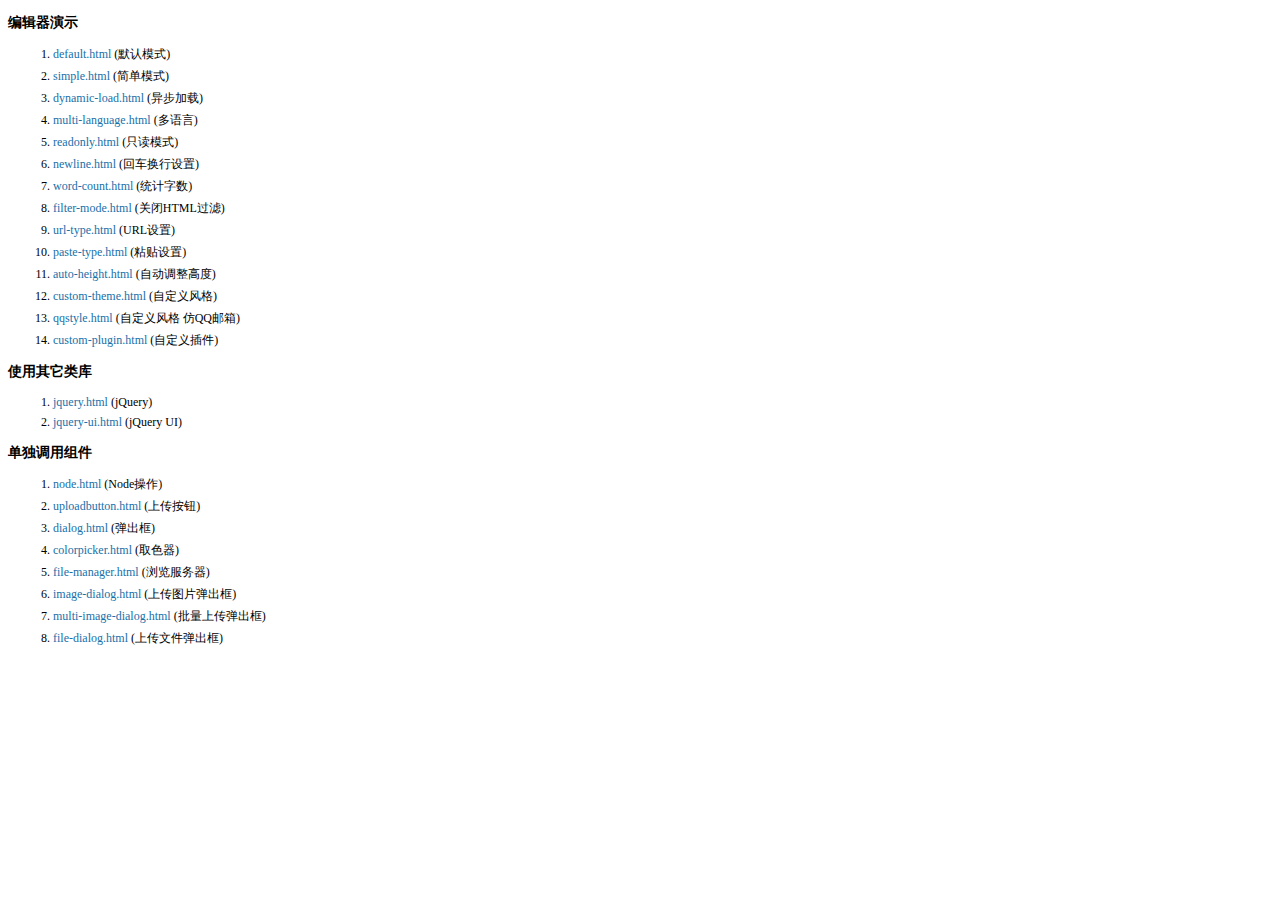
<file: Web/js/kindeditor-4.1.10/examples/index.html>
<!doctype html>
<html>
	<head>
		<meta charset="utf-8" />
		<title>KindEditor Examples</title>
		<style>
			body {
				font-size: 12px;
				font-family: Tahoma, Simsun;
			}
			h3 {
				font-size: 14px;
			}
			a {
				color: #1870a9;
				text-decoration: none;
			}
			a:hover {
				color: #BC2A4D;
			}
			li {
				margin: 5px;
			}
		</style>
	</head>
	<body>
		<h3>编辑器演示</h3>
		<ol>
			<li><a href="default.html" target="_blank">default.html</a> (默认模式)</li>
			<li><a href="simple.html" target="_blank">simple.html</a> (简单模式)</li>
			<li><a href="dynamic-load.html" target="_blank">dynamic-load.html</a> (异步加载)</li>
			<li><a href="multi-language.html" target="_blank">multi-language.html</a> (多语言)</li>
			<li><a href="readonly.html" target="_blank">readonly.html</a> (只读模式)</li>
			<li><a href="newline.html" target="_blank">newline.html</a> (回车换行设置)</li>
			<li><a href="word-count.html" target="_blank">word-count.html</a> (统计字数)</li>
			<li><a href="filter-mode.html" target="_blank">filter-mode.html</a> (关闭HTML过滤)</li>
			<li><a href="url-type.html" target="_blank">url-type.html</a> (URL设置)</li>
			<li><a href="paste-type.html" target="_blank">paste-type.html</a> (粘贴设置)</li>
			<li><a href="auto-height.html" target="_blank">auto-height.html</a> (自动调整高度)</li>
			<li><a href="custom-theme.html" target="_blank">custom-theme.html</a> (自定义风格)</li>
			<li><a href="qqstyle.html" target="_blank">qqstyle.html</a> (自定义风格 仿QQ邮箱)</li>
			<li><a href="custom-plugin.html" target="_blank">custom-plugin.html</a> (自定义插件)</li>
		</ol>
		<h3>使用其它类库</h3>
		<ol>
			<li><a href="jquery.html" target="_blank">jquery.html</a> (jQuery)</li>
			<li><a href="jquery-ui.html" target="_blank">jquery-ui.html</a> (jQuery UI)</li>
		</ol>
		<h3>单独调用组件</h3>
		<ol>
			<li><a href="node.html" target="_blank">node.html</a> (Node操作)</li>
			<li><a href="uploadbutton.html" target="_blank">uploadbutton.html</a> (上传按钮)</li>
			<li><a href="dialog.html" target="_blank">dialog.html</a> (弹出框)</li>
			<li><a href="colorpicker.html" target="_blank">colorpicker.html</a> (取色器)</li>
			<li><a href="file-manager.html" target="_blank">file-manager.html</a> (浏览服务器)</li>
			<li><a href="image-dialog.html" target="_blank">image-dialog.html</a> (上传图片弹出框)</li>
			<li><a href="multi-image-dialog.html" target="_blank">multi-image-dialog.html</a> (批量上传弹出框)</li>
			<li><a href="file-dialog.html" target="_blank">file-dialog.html</a> (上传文件弹出框)</li>
		</ol>
	</body>
</html>
</file>
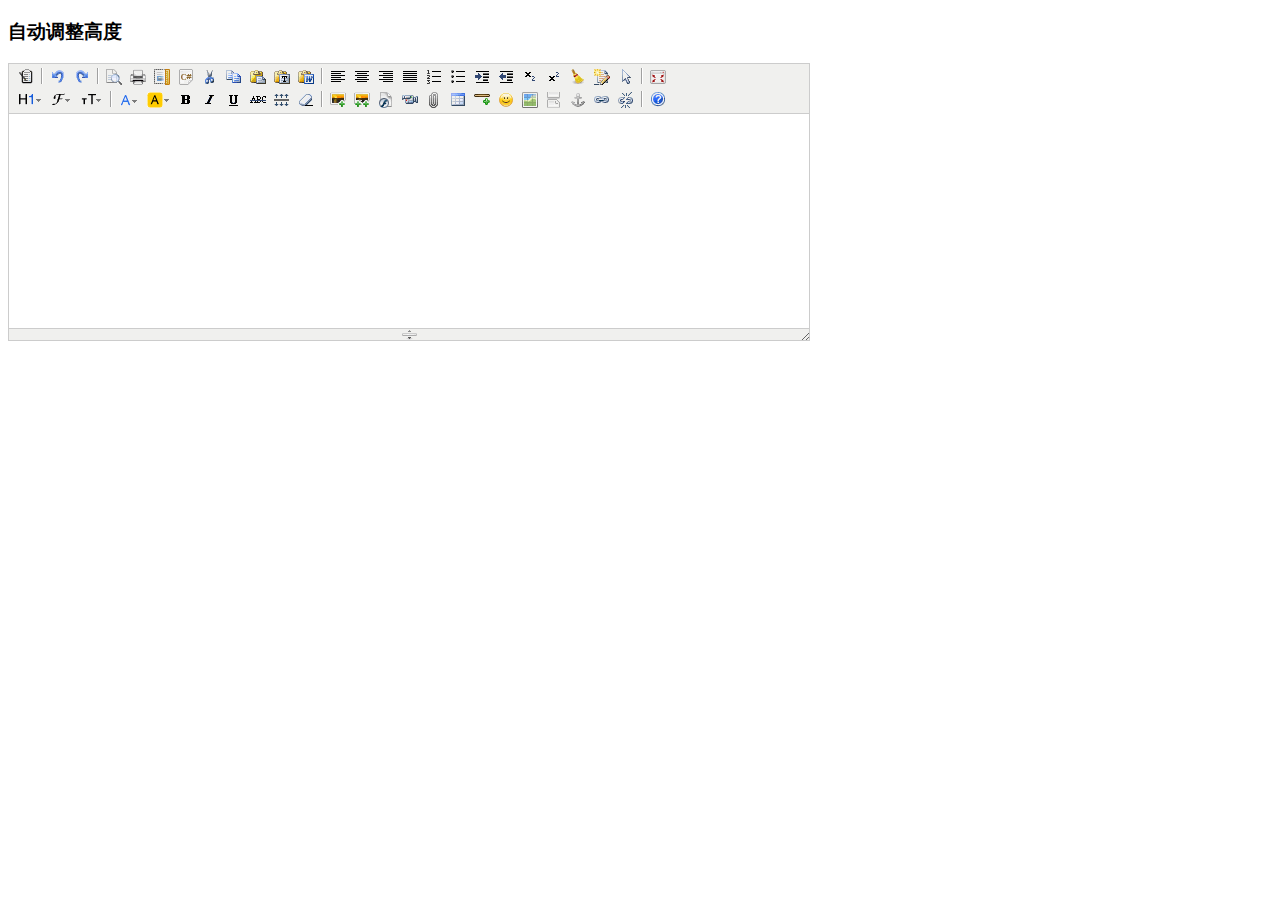
<file: Web/js/kindeditor-4.1.10/examples/auto-height.html>
<!doctype html>
<html>
	<head>
		<meta charset="utf-8" />
		<title>Auto Height Examples</title>
		<style>
			form {
				margin: 0;
			}
			textarea {
				display: block;
			}
		</style>
		<link rel="stylesheet" href="../themes/default/default.css" />
		<script charset="utf-8" src="../kindeditor-min.js"></script>
		<script charset="utf-8" src="../lang/zh_CN.js"></script>
		<script>
			KindEditor.ready(function(K) {
				K.create('textarea[name="content"]', {
					autoHeightMode : true,
					afterCreate : function() {
						this.loadPlugin('autoheight');
					}
				});
			});
		</script>
	</head>
	<body>
		<h3>自动调整高度</h3>
		<form>
			<textarea name="content" style="width:800px;height:200px;"></textarea>
		</form>
	</body>
</html>
</file>
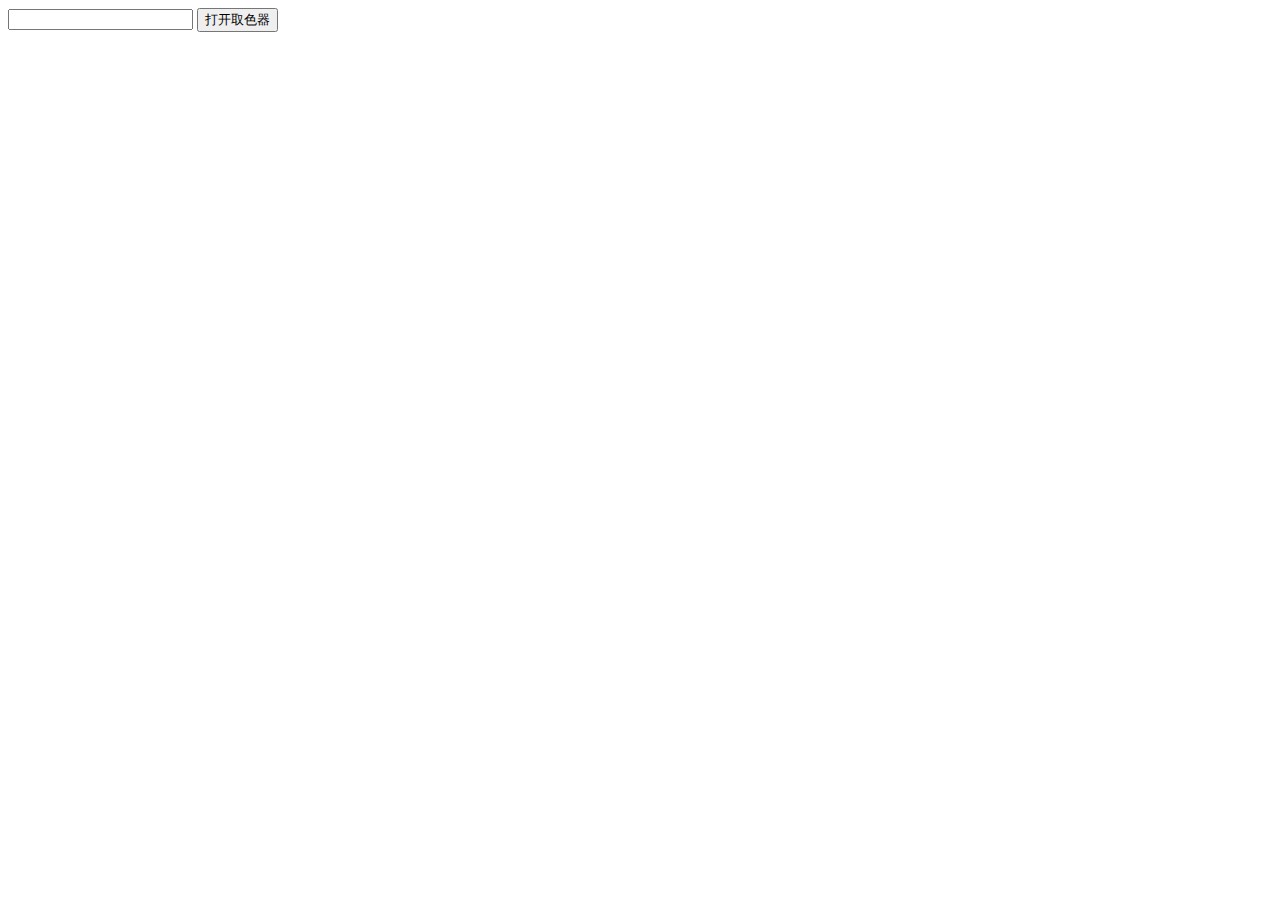
<file: Web/js/kindeditor-4.1.10/examples/colorpicker.html>
<!doctype html>
<html>
	<head>
		<meta charset="utf-8" />
		<title>ColorPicker Examples</title>
		<link rel="stylesheet" href="../themes/default/default.css" />
		<script src="../kindeditor-min.js"></script>
		<script>
			KindEditor.ready(function(K) {
				var colorpicker;
				K('#colorpicker').bind('click', function(e) {
					e.stopPropagation();
					if (colorpicker) {
						colorpicker.remove();
						colorpicker = null;
						return;
					}
					var colorpickerPos = K('#colorpicker').pos();
					colorpicker = K.colorpicker({
						x : colorpickerPos.x,
						y : colorpickerPos.y + K('#colorpicker').height(),
						z : 19811214,
						selectedColor : 'default',
						noColor : '无颜色',
						click : function(color) {
							K('#color').val(color);
							colorpicker.remove();
							colorpicker = null;
						}
					});
				});
				K(document).click(function() {
					if (colorpicker) {
						colorpicker.remove();
						colorpicker = null;
					}
				});
			});
		</script>
	</head>
	<body>
		<input type="text" id="color" value="" /> <input type="button" id="colorpicker" value="打开取色器" />
	</body>
</html>
</file>
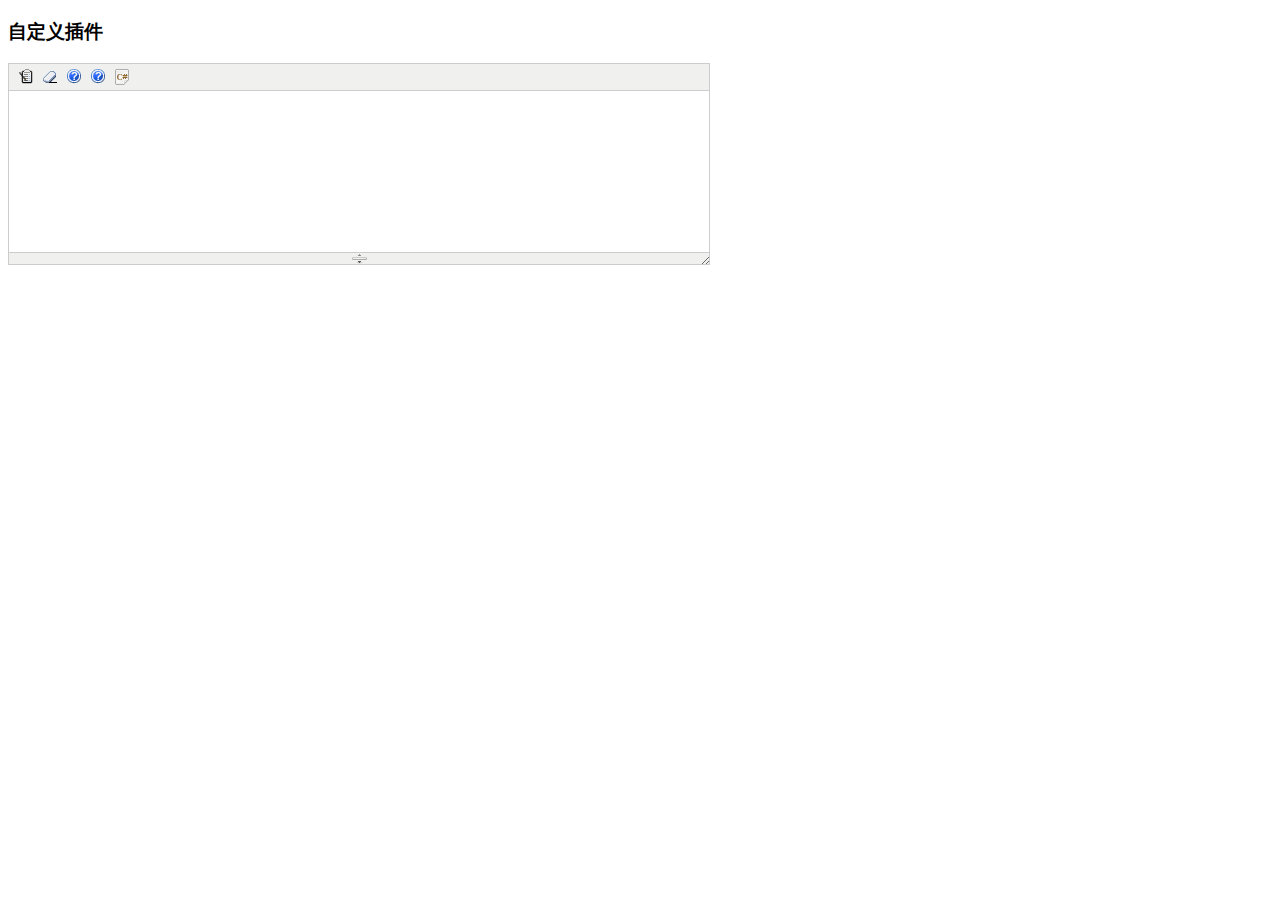
<file: Web/js/kindeditor-4.1.10/examples/custom-plugin.html>
<!doctype html>
<html>
	<head>
		<meta charset="utf-8" />
		<title>Custom Plugin Examples</title>
		<style>
			form {
				margin: 0;
			}
			textarea {
				display: block;
			}
			.ke-icon-example1 {
				background-image: url(../themes/default/default.gif);
				background-position: 0px -672px;
				width: 16px;
				height: 16px;
			}
			.ke-icon-example2 {
				background-image: url(../themes/default/default.gif);
				background-position: 0px -672px;
				width: 16px;
				height: 16px;
			}
		</style>
		<link rel="stylesheet" href="../themes/default/default.css" />
		<script charset="utf-8" src="../kindeditor-min.js"></script>
		<script charset="utf-8" src="../lang/zh_CN.js"></script>
		<script>
			// 自定义插件 #1
			KindEditor.lang({
				example1 : '插入HTML'
			});
			KindEditor.plugin('example1', function(K) {
				var self = this, name = 'example1';
				self.clickToolbar(name, function() {
					self.insertHtml('<strong>测试内容</strong>');
				});
			});
			// 自定义插件 #2
			KindEditor.lang({
				example2 : 'CLASS样式'
			});
			KindEditor.plugin('example2', function(K) {
				var self = this, name = 'example2';
				function click(value) {
					var cmd = self.cmd;
					if (value === 'adv_strikethrough') {
						cmd.wrap('<span style="background-color:#e53333;text-decoration:line-through;"></span>');
					} else {
						cmd.wrap('<span class="' + value + '"></span>');
					}
					cmd.select();
					self.hideMenu();
				}
				self.clickToolbar(name, function() {
					var menu = self.createMenu({
						name : name,
						width : 150
					});
					menu.addItem({
						title : '红底白字',
						click : function() {
							click('red');
						}
					});
					menu.addItem({
						title : '绿底白字',
						click : function() {
							click('green');
						}
					});
					menu.addItem({
						title : '黄底白字',
						click : function() {
							click('yellow');
						}
					});
					menu.addItem({
						title : '自定义删除线',
						click : function() {
							click('adv_strikethrough');
						}
					});
				});
			});
			KindEditor.ready(function(K) {
				K.create('#content1', {
					cssPath : ['../plugins/code/prettify.css', 'index.css'],
					items : ['source', 'removeformat', 'example1', 'example2', 'code']
				});
			});
		</script>
	</head>
	<body>
		<h3>自定义插件</h3>
		<textarea id="content1" name="content" style="width:700px;height:200px;visibility:hidden;"></textarea>
	</body>
</html>
</file>
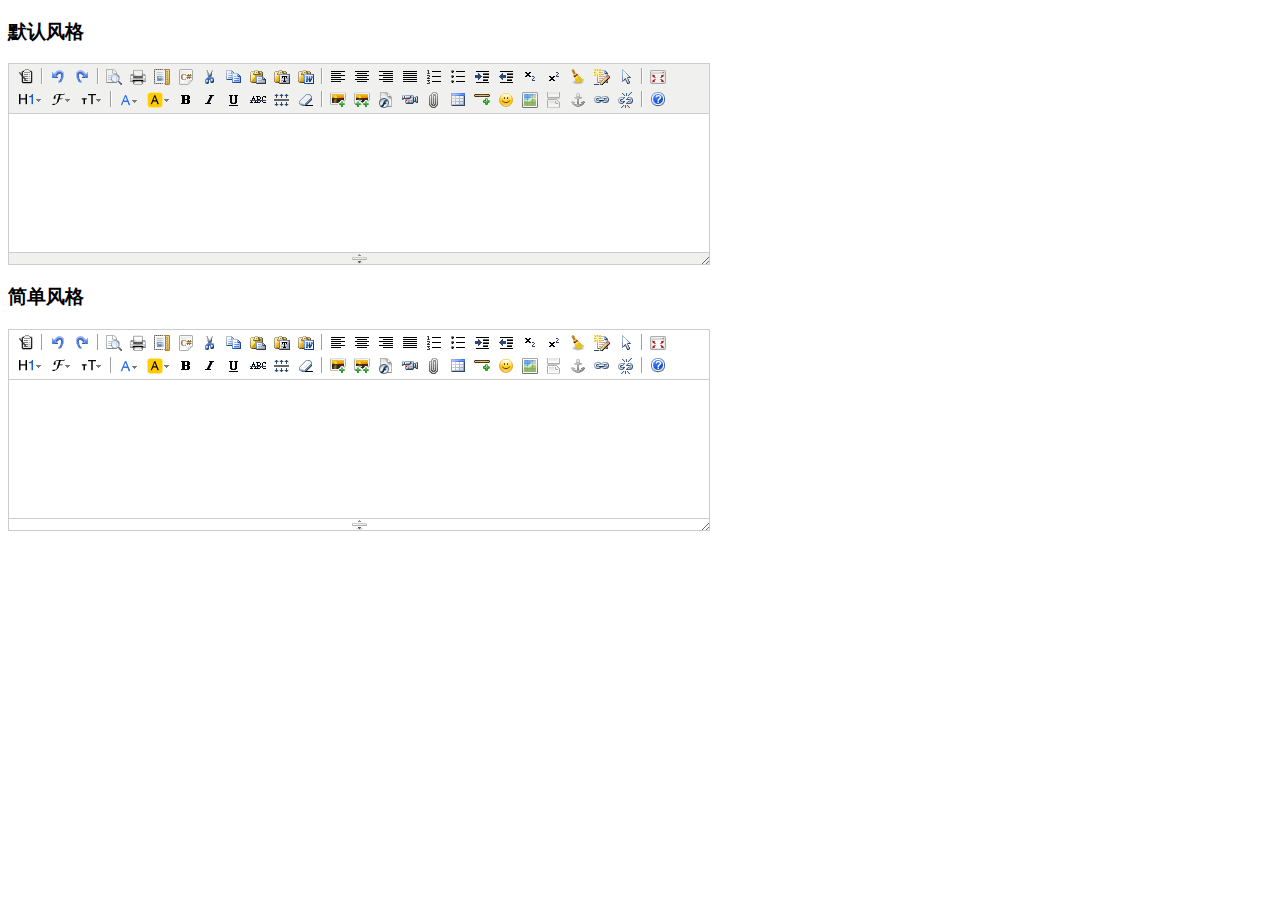
<file: Web/js/kindeditor-4.1.10/examples/custom-theme.html>
<!doctype html>
<html>
	<head>
		<meta charset="utf-8" />
		<title>Custom Theme Examples</title>
		<style>
			form {
				margin: 0;
			}
			textarea {
				display: block;
			}
		</style>
		<link rel="stylesheet" href="../themes/default/default.css" />
		<script charset="utf-8" src="../kindeditor-min.js"></script>
		<script charset="utf-8" src="../lang/zh_CN.js"></script>
		<script>
			KindEditor.ready(function(K) {
				K.create('#content1', {
					themeType : 'default'
				});
				K.create('#content2', {
					themeType : 'simple'
				});
			});
		</script>
	</head>
	<body>
		<h3>默认风格</h3>
		<textarea id="content1" name="content" style="width:700px;height:200px;visibility:hidden;"></textarea>
		<h3>简单风格</h3>
		<textarea id="content2" name="content" style="width:700px;height:200px;visibility:hidden;"></textarea>
	</body>
</html>
</file>
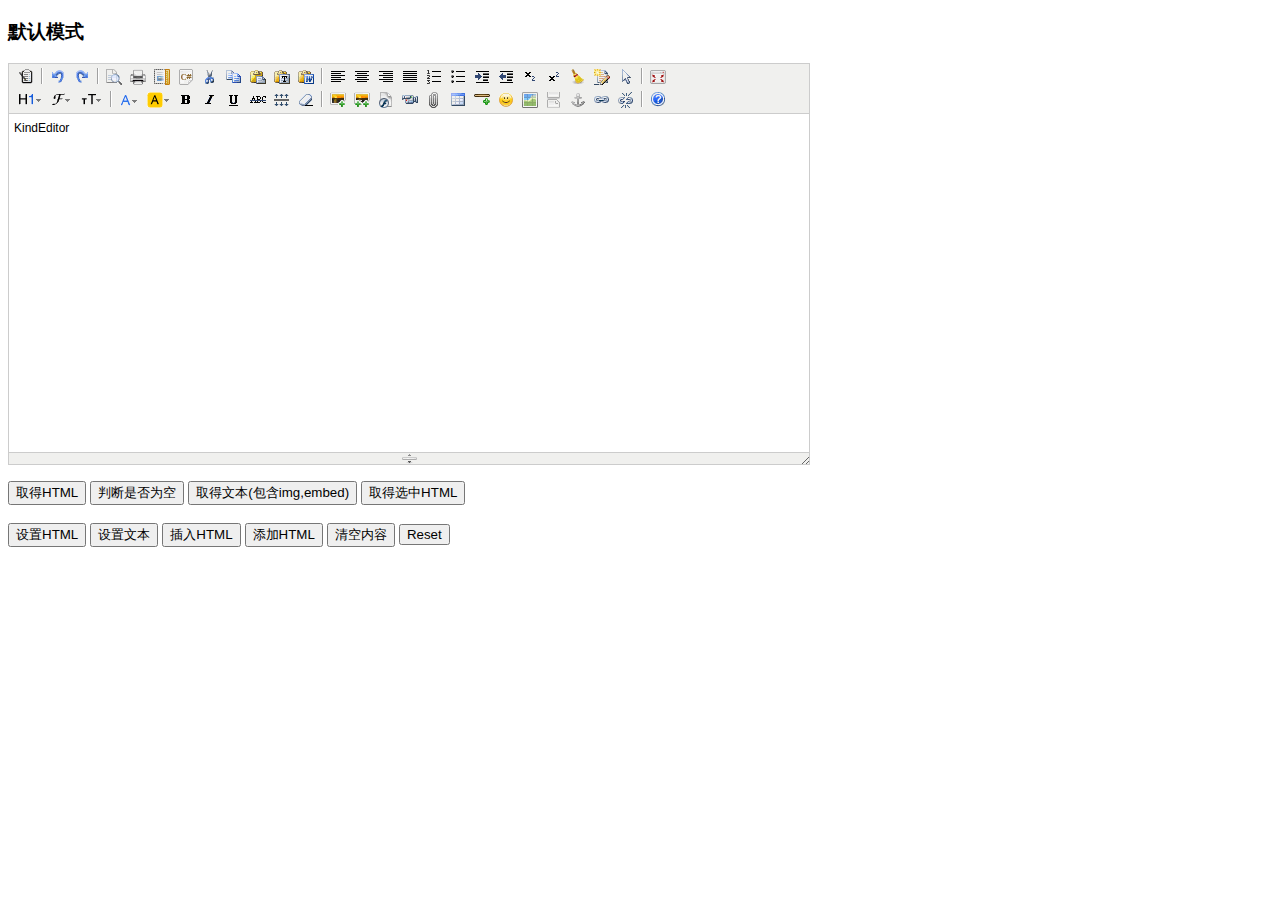
<file: Web/js/kindeditor-4.1.10/examples/default.html>
<!doctype html>
<html>
	<head>
		<meta charset="utf-8" />
		<title>Default Examples</title>
		<style>
			form {
				margin: 0;
			}
			textarea {
				display: block;
			}
		</style>
		<link rel="stylesheet" href="../themes/default/default.css" />
		<script charset="utf-8" src="../kindeditor-min.js"></script>
		<script charset="utf-8" src="../lang/zh_CN.js"></script>
		<script>
			var editor;
			KindEditor.ready(function(K) {
				editor = K.create('textarea[name="content"]', {
					allowFileManager : true
				});
				K('input[name=getHtml]').click(function(e) {
					alert(editor.html());
				});
				K('input[name=isEmpty]').click(function(e) {
					alert(editor.isEmpty());
				});
				K('input[name=getText]').click(function(e) {
					alert(editor.text());
				});
				K('input[name=selectedHtml]').click(function(e) {
					alert(editor.selectedHtml());
				});
				K('input[name=setHtml]').click(function(e) {
					editor.html('<h3>Hello KindEditor</h3>');
				});
				K('input[name=setText]').click(function(e) {
					editor.text('<h3>Hello KindEditor</h3>');
				});
				K('input[name=insertHtml]').click(function(e) {
					editor.insertHtml('<strong>插入HTML</strong>');
				});
				K('input[name=appendHtml]').click(function(e) {
					editor.appendHtml('<strong>添加HTML</strong>');
				});
				K('input[name=clear]').click(function(e) {
					editor.html('');
				});
			});
		</script>
	</head>
	<body>
		<h3>默认模式</h3>
		<form>
			<textarea name="content" style="width:800px;height:400px;visibility:hidden;">KindEditor</textarea>
			<p>
				<input type="button" name="getHtml" value="取得HTML" />
				<input type="button" name="isEmpty" value="判断是否为空" />
				<input type="button" name="getText" value="取得文本(包含img,embed)" />
				<input type="button" name="selectedHtml" value="取得选中HTML" />
				<br />
				<br />
				<input type="button" name="setHtml" value="设置HTML" />
				<input type="button" name="setText" value="设置文本" />
				<input type="button" name="insertHtml" value="插入HTML" />
				<input type="button" name="appendHtml" value="添加HTML" />
				<input type="button" name="clear" value="清空内容" />
				<input type="reset" name="reset" value="Reset" />
			</p>
		</form>
	</body>
</html>
</file>
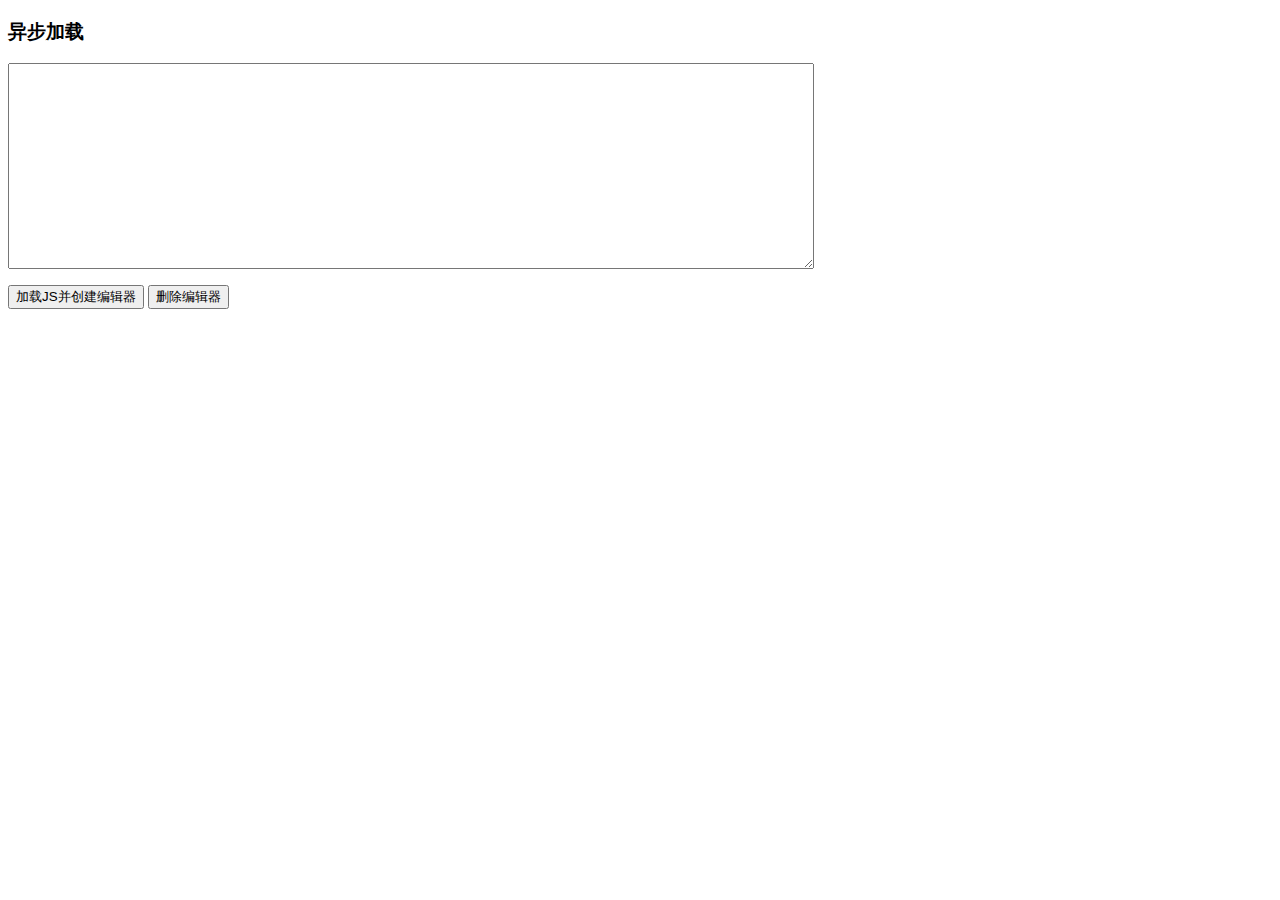
<file: Web/js/kindeditor-4.1.10/examples/dynamic-load.html>
<!doctype html>
<html>
	<head>
		<meta charset="utf-8" />
		<title>Dynamic Load Examples</title>
		<style>
			form {
				margin: 0;
			}
			textarea {
				display: block;
			}
		</style>
		<script charset="utf-8" src="jquery.js"></script>
		<script>
			$(function() {
				$('input[name=load]').click(function() {
					$.getScript('../kindeditor-min.js', function() {
						KindEditor.basePath = '../';
						KindEditor.create('textarea[name="content"]');
					});
				});
				$('input[name=remove]').click(function() {
					KindEditor.remove('textarea[name="content"]');
				});
			});
		</script>
	</head>
	<body>
		<h3>异步加载</h3>
		<form>
			<textarea name="content" style="width:800px;height:200px;"></textarea>
			<p>
				<input type="button" name="load" value="加载JS并创建编辑器" />
				<input type="button" name="remove" value="删除编辑器" />
			</p>
		</form>
	</body>
</html>
</file>
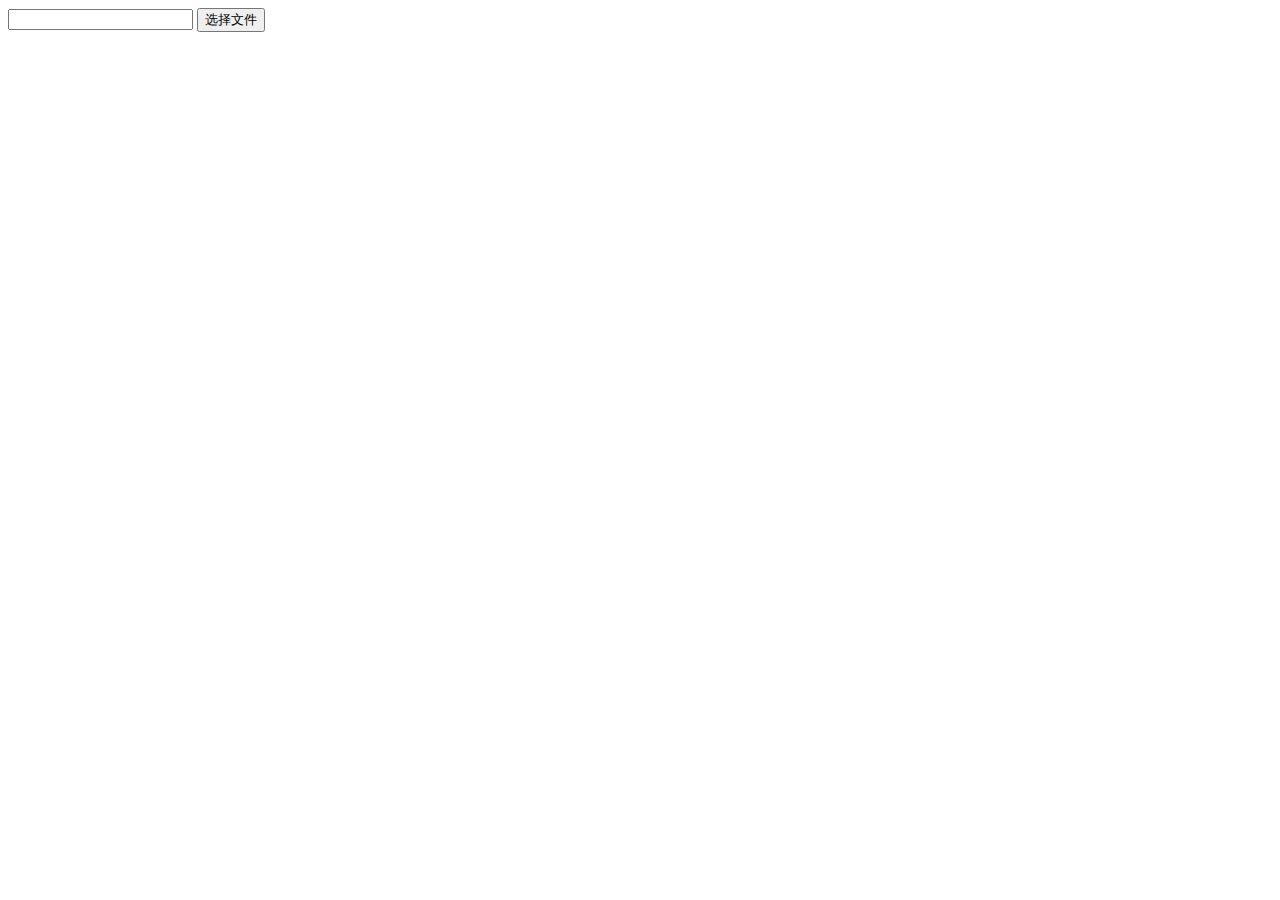
<file: Web/js/kindeditor-4.1.10/examples/file-dialog.html>
<!doctype html>
<html>
	<head>
		<meta charset="utf-8" />
		<title>fileDialog Examples</title>
		<link rel="stylesheet" href="../themes/default/default.css" />
		<script src="../kindeditor.js"></script>
		<script src="../lang/zh_CN.js"></script>
		<script>
			KindEditor.ready(function(K) {
				var editor = K.editor({
					allowFileManager : true
				});
				K('#insertfile').click(function() {
					editor.loadPlugin('insertfile', function() {
						editor.plugin.fileDialog({
							fileUrl : K('#url').val(),
							clickFn : function(url, title) {
								K('#url').val(url);
								editor.hideDialog();
							}
						});
					});
				});
			});
		</script>
	</head>
	<body>
		<input type="text" id="url" value="" /> <input type="button" id="insertfile" value="选择文件" />
	</body>
</html>
</file>
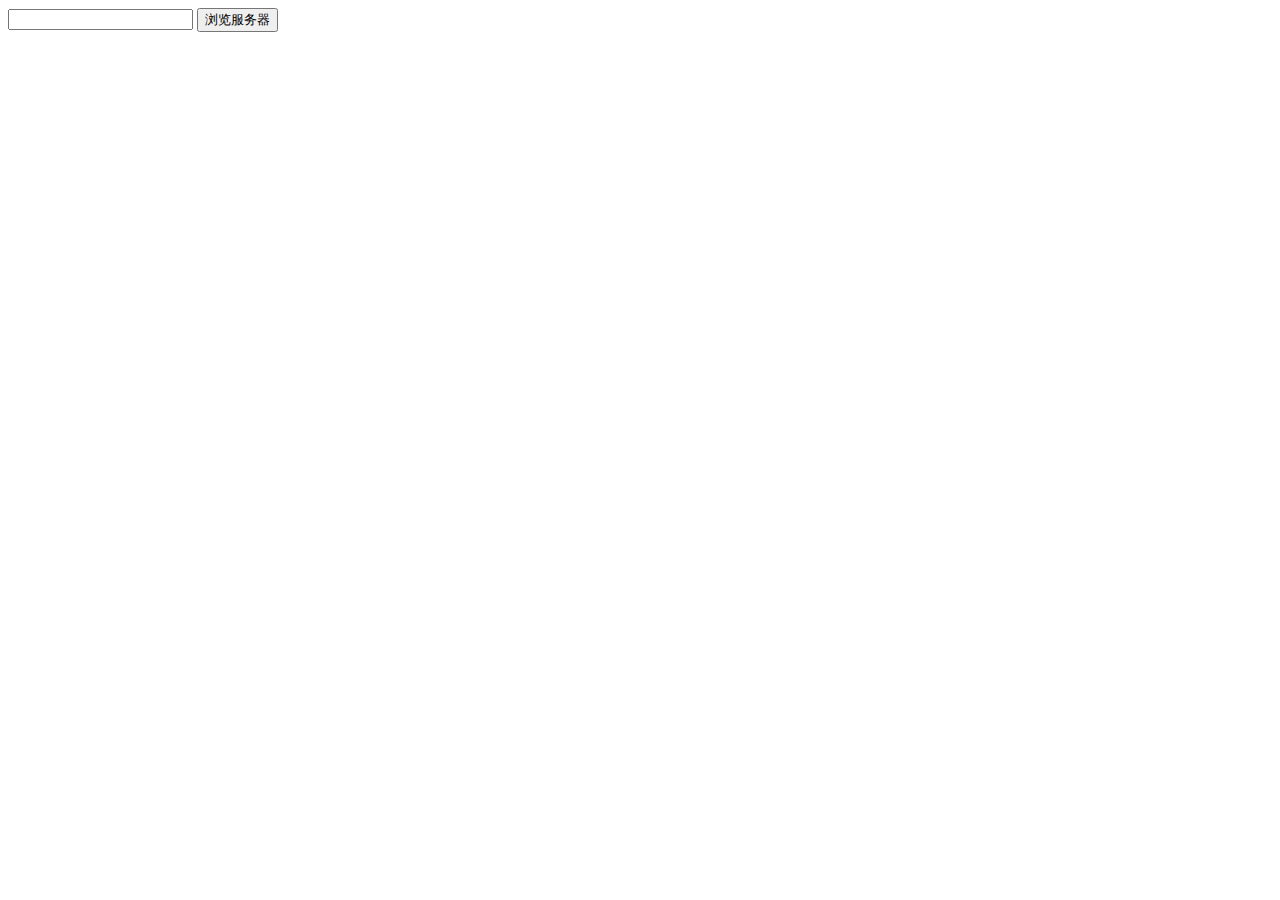
<file: Web/js/kindeditor-4.1.10/examples/file-manager.html>
<!doctype html>
<html>
	<head>
		<meta charset="utf-8" />
		<title>FileManager Examples</title>
		<link rel="stylesheet" href="../themes/default/default.css" />
		<script src="../kindeditor.js"></script>
		<script src="../lang/zh_CN.js"></script>
		<script>
			KindEditor.ready(function(K) {
				var editor = K.editor({
					fileManagerJson : '../php/file_manager_json.php'
				});
				K('#filemanager').click(function() {
					editor.loadPlugin('filemanager', function() {
						editor.plugin.filemanagerDialog({
							viewType : 'VIEW',
							dirName : 'image',
							clickFn : function(url, title) {
								K('#url').val(url);
								editor.hideDialog();
							}
						});
					});
				});
			});
		</script>
	</head>
	<body>
		<input type="text" id="url" value="" /> <input type="button" id="filemanager" value="浏览服务器" />
	</body>
</html>
</file>
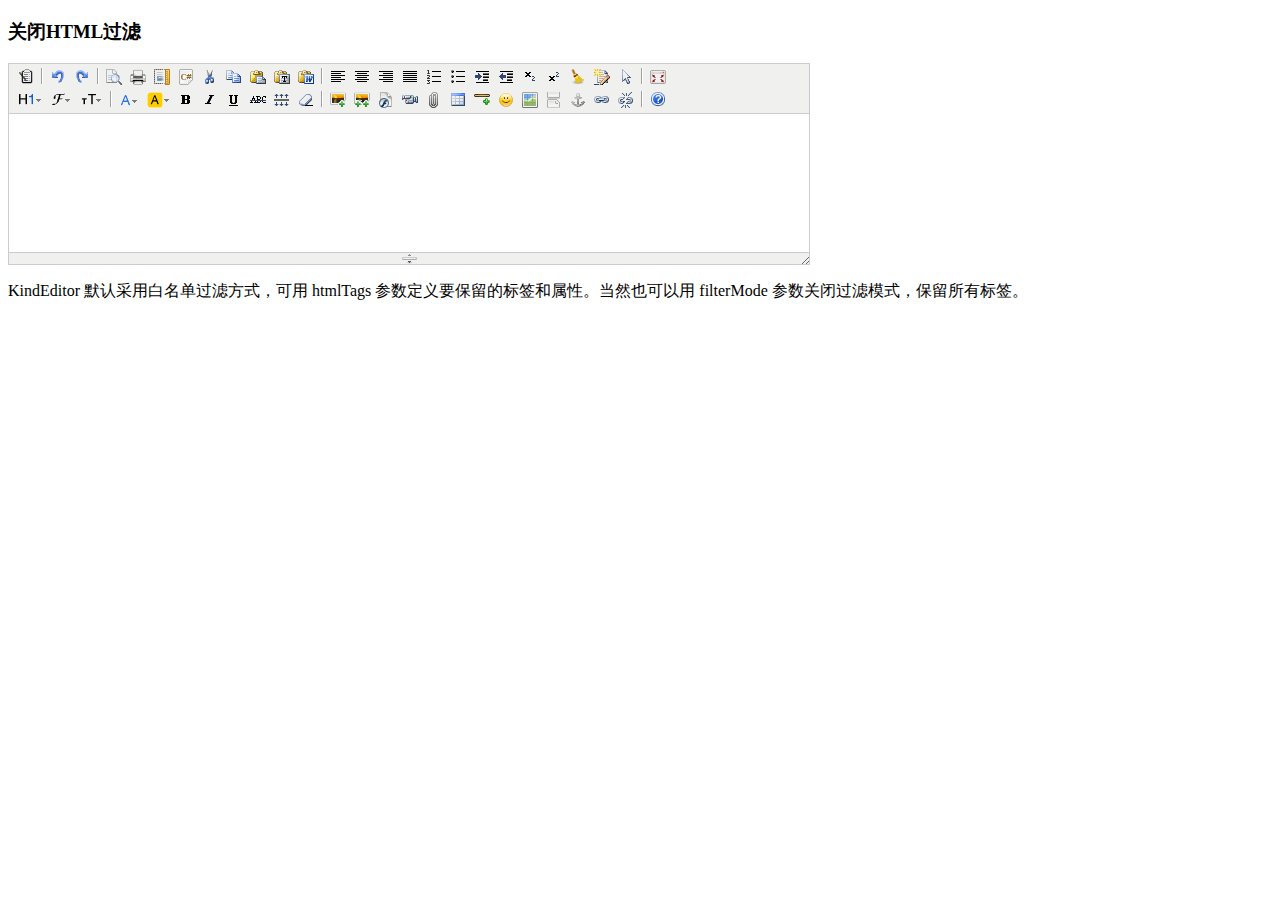
<file: Web/js/kindeditor-4.1.10/examples/filter-mode.html>
<!doctype html>
<html>
	<head>
		<meta charset="utf-8" />
		<title>Filter Mode Examples</title>
		<style>
			form {
				margin: 0;
			}
			textarea {
				display: block;
			}
		</style>
		<link rel="stylesheet" href="../themes/default/default.css" />
		<script charset="utf-8" src="../kindeditor-min.js"></script>
		<script charset="utf-8" src="../lang/zh_CN.js"></script>
		<script>
			KindEditor.ready(function(K) {
				K.create('textarea[name="content"]', {
					filterMode : false
				});
			});
		</script>
	</head>
	<body>
		<h3>关闭HTML过滤</h3>
		<form>
			<textarea name="content" style="width:800px;height:200px;"></textarea>
			<p>
				KindEditor 默认采用白名单过滤方式，可用 htmlTags 参数定义要保留的标签和属性。当然也可以用 filterMode 参数关闭过滤模式，保留所有标签。
			</p>
		</form>
	</body>
</html>
</file>
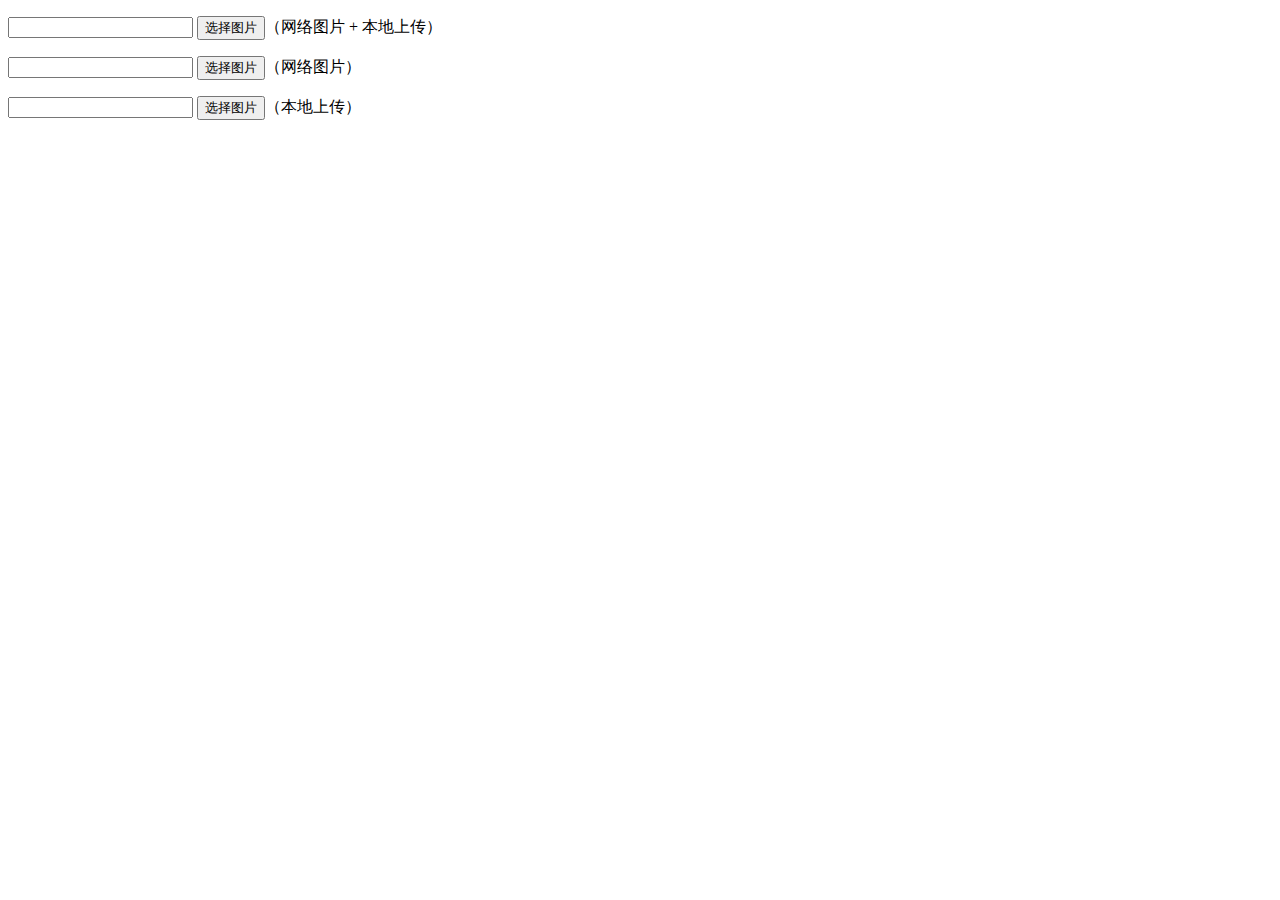
<file: Web/js/kindeditor-4.1.10/examples/image-dialog.html>
<!doctype html>
<html>
	<head>
		<meta charset="utf-8" />
		<title>ImageDialog Examples</title>
		<link rel="stylesheet" href="../themes/default/default.css" />
		<script src="../kindeditor.js"></script>
		<script src="../lang/zh_CN.js"></script>
		<script>
			KindEditor.ready(function(K) {
				var editor = K.editor({
					allowFileManager : true
				});
				K('#image1').click(function() {
					editor.loadPlugin('image', function() {
						editor.plugin.imageDialog({
							imageUrl : K('#url1').val(),
							clickFn : function(url, title, width, height, border, align) {
								K('#url1').val(url);
								editor.hideDialog();
							}
						});
					});
				});
				K('#image2').click(function() {
					editor.loadPlugin('image', function() {
						editor.plugin.imageDialog({
							showLocal : false,
							imageUrl : K('#url2').val(),
							clickFn : function(url, title, width, height, border, align) {
								K('#url2').val(url);
								editor.hideDialog();
							}
						});
					});
				});
				K('#image3').click(function() {
					editor.loadPlugin('image', function() {
						editor.plugin.imageDialog({
							showRemote : false,
							imageUrl : K('#url3').val(),
							clickFn : function(url, title, width, height, border, align) {
								K('#url3').val(url);
								editor.hideDialog();
							}
						});
					});
				});
			});
		</script>
	</head>
	<body>
		<p><input type="text" id="url1" value="" /> <input type="button" id="image1" value="选择图片" />（网络图片 + 本地上传）</p>
		<p><input type="text" id="url2" value="" /> <input type="button" id="image2" value="选择图片" />（网络图片）</p>
		<p><input type="text" id="url3" value="" /> <input type="button" id="image3" value="选择图片" />（本地上传）</p>
	</body>
</html>
</file>
<file: Web/js/kindeditor-4.1.10/themes/default/default.css>
/* common */
.ke-inline-block {
	display: -moz-inline-stack;
	display: inline-block;
	vertical-align: middle;
	zoom: 1;
	*display: inline;
}
.ke-clearfix {
	zoom: 1;
}
.ke-clearfix:after {
	content: ".";
	display: block;
	clear: both;
	font-size: 0;
	height: 0;
	line-height: 0;
	visibility: hidden;
}
.ke-shadow {
	box-shadow: 1px 1px 3px #A0A0A0;
	-moz-box-shadow: 1px 1px 3px #A0A0A0;
	-webkit-box-shadow: 1px 1px 3px #A0A0A0;
	filter: progid:DXImageTransform.Microsoft.Shadow(color='#A0A0A0', Direction=135, Strength=3);
	background-color: #F0F0EE;
}
.ke-menu a,
.ke-menu a:hover,
.ke-dialog a,
.ke-dialog a:hover {
	color: #337FE5;
	text-decoration: none;
}
/* icons */
.ke-icon-source {
	background-position: 0px 0px;
	width: 16px;
	height: 16px;
}
.ke-icon-preview {
	background-position: 0px -16px;
	width: 16px;
	height: 16px;
}
.ke-icon-print {
	background-position: 0px -32px;
	width: 16px;
	height: 16px;
}
.ke-icon-undo {
	background-position: 0px -48px;
	width: 16px;
	height: 16px;
}
.ke-icon-redo {
	background-position: 0px -64px;
	width: 16px;
	height: 16px;
}
.ke-icon-cut {
	background-position: 0px -80px;
	width: 16px;
	height: 16px;
}
.ke-icon-copy {
	background-position: 0px -96px;
	width: 16px;
	height: 16px;
}
.ke-icon-paste {
	background-position: 0px -112px;
	width: 16px;
	height: 16px;
}
.ke-icon-selectall {
	background-position: 0px -128px;
	width: 16px;
	height: 16px;
}
.ke-icon-justifyleft {
	background-position: 0px -144px;
	width: 16px;
	height: 16px;
}
.ke-icon-justifycenter {
	background-position: 0px -160px;
	width: 16px;
	height: 16px;
}
.ke-icon-justifyright {
	background-position: 0px -176px;
	width: 16px;
	height: 16px;
}
.ke-icon-justifyfull {
	background-position: 0px -192px;
	width: 16px;
	height: 16px;
}
.ke-icon-insertorderedlist {
	background-position: 0px -208px;
	width: 16px;
	height: 16px;
}
.ke-icon-insertunorderedlist {
	background-position: 0px -224px;
	width: 16px;
	height: 16px;
}
.ke-icon-indent {
	background-position: 0px -240px;
	width: 16px;
	height: 16px;
}
.ke-icon-outdent {
	background-position: 0px -256px;
	width: 16px;
	height: 16px;
}
.ke-icon-subscript {
	background-position: 0px -272px;
	width: 16px;
	height: 16px;
}
.ke-icon-superscript {
	background-position: 0px -288px;
	width: 16px;
	height: 16px;
}
.ke-icon-date {
	background-position: 0px -304px;
	width: 25px;
	height: 16px;
}
.ke-icon-time {
	background-position: 0px -320px;
	width: 25px;
	height: 16px;
}
.ke-icon-formatblock {
	background-position: 0px -336px;
	width: 25px;
	height: 16px;
}
.ke-icon-fontname {
	background-position: 0px -352px;
	width: 21px;
	height: 16px;
}
.ke-icon-fontsize {
	background-position: 0px -368px;
	width: 23px;
	height: 16px;
}
.ke-icon-forecolor {
	background-position: 0px -384px;
	width: 20px;
	height: 16px;
}
.ke-icon-hilitecolor {
	background-position: 0px -400px;
	width: 23px;
	height: 16px;
}
.ke-icon-bold {
	background-position: 0px -416px;
	width: 16px;
	height: 16px;
}
.ke-icon-italic {
	background-position: 0px -432px;
	width: 16px;
	height: 16px;
}
.ke-icon-underline {
	background-position: 0px -448px;
	width: 16px;
	height: 16px;
}
.ke-icon-strikethrough {
	background-position: 0px -464px;
	width: 16px;
	height: 16px;
}
.ke-icon-removeformat {
	background-position: 0px -480px;
	width: 16px;
	height: 16px;
}
.ke-icon-image {
	background-position: 0px -496px;
	width: 16px;
	height: 16px;
}
.ke-icon-flash {
	background-position: 0px -512px;
	width: 16px;
	height: 16px;
}
.ke-icon-media {
	background-position: 0px -528px;
	width: 16px;
	height: 16px;
}
.ke-icon-div {
	background-position: 0px -544px;
	width: 16px;
	height: 16px;
}
.ke-icon-formula {
	background-position: 0px -576px;
	width: 16px;
	height: 16px;
}
.ke-icon-hr {
	background-position: 0px -592px;
	width: 16px;
	height: 16px;
}
.ke-icon-emoticons {
	background-position: 0px -608px;
	width: 16px;
	height: 16px;
}
.ke-icon-link {
	background-position: 0px -624px;
	width: 16px;
	height: 16px;
}
.ke-icon-unlink {
	background-position: 0px -640px;
	width: 16px;
	height: 16px;
}
.ke-icon-fullscreen {
	background-position: 0px -656px;
	width: 16px;
	height: 16px;
}
.ke-icon-about {
	background-position: 0px -672px;
	width: 16px;
	height: 16px;
}
.ke-icon-plainpaste {
	background-position: 0px -704px;
	width: 16px;
	height: 16px;
}
.ke-icon-wordpaste {
	background-position: 0px -720px;
	width: 16px;
	height: 16px;
}
.ke-icon-table {
	background-position: 0px -784px;
	width: 16px;
	height: 16px;
}
.ke-icon-tablemenu {
	background-position: 0px -768px;
	width: 16px;
	height: 16px;
}
.ke-icon-tableinsert {
	background-position: 0px -784px;
	width: 16px;
	height: 16px;
}
.ke-icon-tabledelete {
	background-position: 0px -800px;
	width: 16px;
	height: 16px;
}
.ke-icon-tablecolinsertleft {
	background-position: 0px -816px;
	width: 16px;
	height: 16px;
}
.ke-icon-tablecolinsertright {
	background-position: 0px -832px;
	width: 16px;
	height: 16px;
}
.ke-icon-tablerowinsertabove {
	background-position: 0px -848px;
	width: 16px;
	height: 16px;
}
.ke-icon-tablerowinsertbelow {
	background-position: 0px -864px;
	width: 16px;
	height: 16px;
}
.ke-icon-tablecoldelete {
	background-position: 0px -880px;
	width: 16px;
	height: 16px;
}
.ke-icon-tablerowdelete {
	background-position: 0px -896px;
	width: 16px;
	height: 16px;
}
.ke-icon-tablecellprop {
	background-position: 0px -912px;
	width: 16px;
	height: 16px;
}
.ke-icon-tableprop {
	background-position: 0px -928px;
	width: 16px;
	height: 16px;
}
.ke-icon-checked {
	background-position: 0px -944px;
	width: 16px;
	height: 16px;
}
.ke-icon-code {
	background-position: 0px -960px;
	width: 16px;
	height: 16px;
}
.ke-icon-map {
	background-position: 0px -976px;
	width: 16px;
	height: 16px;
}
.ke-icon-baidumap {
	background-position: 0px -976px;
	width: 16px;
	height: 16px;
}
.ke-icon-lineheight {
	background-position: 0px -992px;
	width: 16px;
	height: 16px;
}
.ke-icon-clearhtml {
	background-position: 0px -1008px;
	width: 16px;
	height: 16px;
}
.ke-icon-pagebreak {
	background-position: 0px -1024px;
	width: 16px;
	height: 16px;
}
.ke-icon-insertfile {
	background-position: 0px -1040px;
	width: 16px;
	height: 16px;
}
.ke-icon-quickformat {
	background-position: 0px -1056px;
	width: 16px;
	height: 16px;
}
.ke-icon-template {
	background-position: 0px -1072px;
	width: 16px;
	height: 16px;
}
.ke-icon-tablecellsplit {
	background-position: 0px -1088px;
	width: 16px;
	height: 16px;
}
.ke-icon-tablerowmerge {
	background-position: 0px -1104px;
	width: 16px;
	height: 16px;
}
.ke-icon-tablerowsplit {
	background-position: 0px -1120px;
	width: 16px;
	height: 16px;
}
.ke-icon-tablecolmerge {
	background-position: 0px -1136px;
	width: 16px;
	height: 16px;
}
.ke-icon-tablecolsplit {
	background-position: 0px -1152px;
	width: 16px;
	height: 16px;
}
.ke-icon-anchor {
	background-position: 0px -1168px;
	width: 16px;
	height: 16px;
}
.ke-icon-search {
	background-position: 0px -1184px;
	width: 16px;
	height: 16px;
}
.ke-icon-new {
	background-position: 0px -1200px;
	width: 16px;
	height: 16px;
}
.ke-icon-specialchar {
	background-position: 0px -1216px;
	width: 16px;
	height: 16px;
}
.ke-icon-multiimage {
	background-position: 0px -1232px;
	width: 16px;
	height: 16px;
}
/* container */
.ke-container {
	display: block;
	border: 1px solid #CCCCCC;
	background-color: #FFF;
	overflow: hidden;
	margin: 0;
	padding: 0;
}
/* toolbar */
.ke-toolbar {
	border-bottom: 1px solid #CCC;
	background-color: #F0F0EE;
	padding: 2px 5px;
	text-align: left;
	overflow: hidden;
	zoom: 1;
}
.ke-toolbar-icon {
	background-repeat: no-repeat;
	font-size: 0;
	line-height: 0;
	overflow: hidden;
	display: block;
}
.ke-toolbar-icon-url {
	background-image: url(default.png);
}
.ke-toolbar .ke-outline {
	border: 1px solid #F0F0EE;
	margin: 1px;
	padding: 1px 2px;
	font-size: 0;
	line-height: 0;
	overflow: hidden;
	cursor: pointer;
	display: block;
	float: left;
}
.ke-toolbar .ke-on {
	border: 1px solid #5690D2;
}
.ke-toolbar .ke-selected {
	border: 1px solid #5690D2;
	background-color: #E9EFF6;
}
.ke-toolbar .ke-disabled {
	cursor: default;
}
.ke-toolbar .ke-separator {
	height: 16px;
	margin: 2px 3px;
	border-left: 1px solid #A0A0A0;
	border-right: 1px solid #FFFFFF;
	border-top:0;
	border-bottom:0;
	width: 0;
	font-size: 0;
	line-height: 0;
	overflow: hidden;
	display: block;
	float: left;
}
.ke-toolbar .ke-hr {
	overflow: hidden;
	height: 1px;
	clear: both;
}
/* edit */
.ke-edit {
	padding: 0;
}
.ke-edit-iframe,
.ke-edit-textarea {
	border: 0;
	margin: 0;
	padding: 0;
	overflow: auto;
}
.ke-edit-textarea {
	font: 12px/1.5 "Consolas", "Monaco", "Bitstream Vera Sans Mono", "Courier New", Courier, monospace;
	color: #000;
	overflow: auto;
	resize: none;
}
.ke-edit-textarea:focus {
	outline: none;
}
/* statusbar */
.ke-statusbar {
	position: relative;
	background-color: #F0F0EE;
	border-top: 1px solid #CCCCCC;
	font-size: 0;
	line-height: 0;
	*height: 12px;
	overflow: hidden;
	text-align: center;
	cursor: s-resize;
}
.ke-statusbar-center-icon {
	background-position: -0px -754px;
	width: 15px;
	height: 11px;
	background-image: url(default.png);
}
.ke-statusbar-right-icon {
	position: absolute;
	right: 0;
	bottom: 0;
	cursor: se-resize;
	background-position: -5px -741px;
	width: 11px;
	height: 11px;
	background-image: url(default.png);
}
/* menu */
.ke-menu {
	border: 1px solid #A0A0A0;
	background-color: #F1F1F1;
	color: #222222;
	padding: 2px;
	font-family: "sans serif",tahoma,verdana,helvetica;
	font-size: 12px;
	text-align: left;
	overflow: hidden;
}
.ke-menu-item {
	border: 1px solid #F1F1F1;
	background-color: #F1F1F1;
	color: #222222;
	height: 24px;
	overflow: hidden;
	cursor: pointer;
}
.ke-menu-item-on {
	border: 1px solid #5690D2;
	background-color: #E9EFF6;
}
.ke-menu-item-left {
	width: 27px;
	text-align: center;
	overflow: hidden;
}
.ke-menu-item-center {
	width: 0;
	height: 24px;
	border-left: 1px solid #E3E3E3;
	border-right: 1px solid #FFFFFF;
	border-top: 0;
	border-bottom: 0;
}
.ke-menu-item-center-on {
	border-left: 1px solid #E9EFF6;
	border-right: 1px solid #E9EFF6;
}
.ke-menu-item-right {
	border: 0;
	padding: 0 0 0 5px;
	line-height: 24px;
	text-align: left;
	overflow: hidden;
}
.ke-menu-separator {
	margin: 2px 0;
	height: 0;
	overflow: hidden;
	border-top: 1px solid #CCCCCC;
	border-bottom: 1px solid #FFFFFF;
	border-left: 0;
	border-right: 0;
}
/* colorpicker */
.ke-colorpicker {
	border: 1px solid #A0A0A0;
	background-color: #F1F1F1;
	color: #222222;
	padding: 2px;
}
.ke-colorpicker-table {
	border:0;
	margin:0;
	padding:0;
	border-collapse: separate;
}
.ke-colorpicker-cell {
	font-size: 0;
	line-height: 0;
	border: 1px solid #F0F0EE;
	cursor: pointer;
	margin:3px;
	padding:0;
}
.ke-colorpicker-cell-top {
	font-family: "sans serif",tahoma,verdana,helvetica;
	font-size: 12px;
	line-height: 24px;
	border: 1px solid #F0F0EE;
	cursor: pointer;
	margin:0;
	padding:0;
	text-align: center;
}
.ke-colorpicker-cell-on {
	border: 1px solid #5690D2;
}
.ke-colorpicker-cell-selected {
	border: 1px solid #2446AB;
}
.ke-colorpicker-cell-color {
	width: 14px;
	height: 14px;
	margin: 3px;
	padding: 0;
	border: 0;
}
/* dialog */
.ke-dialog {
	position: absolute;
	margin: 0;
	padding: 0;
}
.ke-dialog .ke-header {
	width: 100%;
	margin-bottom: 10px;
}
.ke-dialog .ke-header .ke-left {
	float: left;
}
.ke-dialog .ke-header .ke-right {
	float: right;
}
.ke-dialog .ke-header label {
	margin-right: 0;
	cursor: pointer;
	font-weight: normal;
	display: inline;
	vertical-align: top;
}
.ke-dialog-content {
	background-color: #FFF;
	width: 100%;
	height: 100%;
	color: #333;
	border: 1px solid #A0A0A0;
}
.ke-dialog-shadow {
	position: absolute;
	z-index: -1;
	top: 0;
	left: 0;
	width: 100%;
	height: 100%;
	box-shadow: 3px 3px 7px #999;
	-moz-box-shadow: 3px 3px 7px #999;
	-webkit-box-shadow: 3px 3px 7px #999;
	filter: progid:DXImageTransform.Microsoft.Blur(PixelRadius='3', MakeShadow='true', ShadowOpacity='0.4');
	background-color: #F0F0EE;
}
.ke-dialog-header {
	border:0;
	margin:0;
	padding: 0 10px;
	background: url(background.png) repeat scroll 0 0 #F0F0EE;
	border-bottom: 1px solid #CFCFCF;
	height: 24px;
	font: 12px/24px "sans serif",tahoma,verdana,helvetica;
	text-align: left;
	color: #222;
	cursor: move;
}
.ke-dialog-icon-close {
	display: block;
	background: url(default.png) no-repeat scroll 0px -688px;
	width: 16px;
	height: 16px;
	position: absolute;
	right: 6px;
	top: 6px;
	cursor: pointer;
}
.ke-dialog-body {
	font: 12px/1.5 "sans serif",tahoma,verdana,helvetica;
	text-align: left;
	overflow: hidden;
	width: 100%;
}
.ke-dialog-body textarea {
	display: block;
	overflow: auto;
	padding: 0;
	resize: none;
}
.ke-dialog-body textarea:focus,
.ke-dialog-body input:focus,
.ke-dialog-body select:focus {
	outline: none;
}
.ke-dialog-body label {
	margin-right: 10px;
	cursor: pointer;
	display: -moz-inline-stack;
	display: inline-block;
	vertical-align: middle;
	zoom: 1;
	*display: inline;
}
.ke-dialog-body img {
	display: -moz-inline-stack;
	display: inline-block;
	vertical-align: middle;
	zoom: 1;
	*display: inline;
}
.ke-dialog-body select {
	display: -moz-inline-stack;
	display: inline-block;
	vertical-align: middle;
	zoom: 1;
	*display: inline;
	width: auto;
}
.ke-dialog-body .ke-textarea {
	display: block;
	width: 408px;
	height: 260px;
	font-family: "sans serif",tahoma,verdana,helvetica;
	font-size: 12px;
	border-color: #848484 #E0E0E0 #E0E0E0 #848484;
	border-style: solid;
	border-width: 1px;
}
.ke-dialog-body .ke-form {
	margin: 0;
	padding: 0;
}
.ke-dialog-loading {
	position: absolute;
	top: 0;
	left: 1px;
	z-index: 1;
	text-align: center;
}
.ke-dialog-loading-content {
	background: url("../common/loading.gif") no-repeat;
    color: #666;
    font-size: 14px;
    font-weight: bold;
    height: 31px;
    line-height: 31px;
    padding-left: 36px;
}
.ke-dialog-row {
	margin-bottom: 10px;
}
.ke-dialog-footer {
	font: 12px/1 "sans serif",tahoma,verdana,helvetica;
	text-align: right;
	padding:0 0 5px 0;
	background-color: #FFF;
	width: 100%;
}
.ke-dialog-preview,
.ke-dialog-yes {
	margin: 5px;
}
.ke-dialog-no {
	margin: 5px 10px 5px 5px;
}
.ke-dialog-mask {
	background-color:#FFF;
	filter:alpha(opacity=50);
	opacity:0.5;
}
.ke-button-common {
	background: url(background.png) no-repeat scroll 0 -25px transparent;
	cursor: pointer;
	height: 23px;
	line-height: 23px;
	overflow: visible;
	display: inline-block;
	vertical-align: top;
	cursor: pointer;
}
.ke-button-outer {
	background-position: 0 -25px;
	padding: 0;
	position: relative;
	display: -moz-inline-stack;
	display: inline-block;
	vertical-align: middle;
	zoom: 1;
	*display: inline;
}
.ke-button {
	background-position: right -25px;
	padding: 0 12px;
	margin: 0;
	font-family: "sans serif",tahoma,verdana,helvetica;
	border: 0 none;
	color: #333;
	font-size: 12px;
	left: 2px;
	text-decoration: none;
}
/* inputbox */
.ke-input-text {
	background-color:#FFFFFF;
	font-family: "sans serif",tahoma,verdana,helvetica;
	font-size: 12px;
	line-height: 17px;
	height: 17px;
	padding: 2px 4px;
	border-color: #848484 #E0E0E0 #E0E0E0 #848484;
	border-style: solid;
	border-width: 1px;
	display: -moz-inline-stack;
	display: inline-block;
	vertical-align: middle;
	zoom: 1;
	*display: inline;
}
.ke-input-number {
	width: 50px;
}
.ke-input-color {
	border: 1px solid #A0A0A0;
	background-color: #FFFFFF;
	font-size: 12px;
	width: 60px;
	height: 20px;
	line-height: 20px;
	padding-left: 5px;
	overflow: hidden;
	cursor: pointer;
	display: -moz-inline-stack;
	display: inline-block;
	vertical-align: middle;
	zoom: 1;
	*display: inline;
}
.ke-upload-button {
	position: relative;
}
.ke-upload-area {
	position: relative;
	overflow: hidden;
	margin: 0;
	padding: 0;
	*height: 25px;
}
.ke-upload-area .ke-upload-file {
	position: absolute;
	font-size: 60px;
	top: 0;
	right: 0;
	padding: 0;
	margin: 0;
	z-index: 811212;
	border: 0 none;
	opacity: 0;
	filter: alpha(opacity=0);
}
/* tabs */
.ke-tabs {
	font: 12px/1 "sans serif",tahoma,verdana,helvetica;
	border-bottom:1px solid #A0A0A0;
	padding-left:5px;
	margin-bottom:20px;
}
.ke-tabs-ul  {
	list-style-image:none;
	list-style-position:outside;
	list-style-type:none;
	margin:0;
	padding:0;
}
.ke-tabs-li {
	position: relative;
	border: 1px solid #A0A0A0;
	background-color: #F0F0EE;
	margin: 0 2px -1px 0;
	padding: 0 20px;
	float: left;
	line-height: 25px;
	text-align: center;
	color: #555555;
	cursor: pointer;
}
.ke-tabs-li-selected {
	background-color: #FFF;
	border-bottom: 1px solid #FFF;
	color: #000;
	cursor: default;
}
.ke-tabs-li-on {
	background-color: #FFF;
	color: #000;
}
/* progressbar */
.ke-progressbar {
	position: relative;
	margin: 0;
	padding: 0;
}
.ke-progressbar-bar {
	border: 1px solid #6FA5DB;
	width: 80px;
	height: 5px;
	margin: 10px 10px 0 10px;
	padding: 0;
}
.ke-progressbar-bar-inner {
	width: 0;
	height: 5px;
	background-color: #6FA5DB;
	overflow: hidden;
	margin: 0;
	padding: 0;
}
.ke-progressbar-percent {
	position: absolute;
	top: 0;
	left: 40%;
	display: none;
}
/* swfupload */
.ke-swfupload-top {
	position: relative;
	margin-bottom: 10px;
	_width: 608px;
}
.ke-swfupload-button {
	height: 23px;
	line-height: 23px;
}
.ke-swfupload-desc {
	padding: 0 10px;
	height: 23px;
	line-height: 23px;
}
.ke-swfupload-startupload {
	position: absolute;
	top: 0;
	right: 0;
}
.ke-swfupload-body {
	overflow: scroll;
	background-color:#FFFFFF;
	border-color: #848484 #E0E0E0 #E0E0E0 #848484;
	border-style: solid;
	border-width: 1px;
	width: auto;
	height: 370px;
	padding: 5px;
}
.ke-swfupload-body .ke-item {
	width: 100px;
	margin: 5px;
}
.ke-swfupload-body .ke-photo {
	position: relative;
	border: 1px solid #DDDDDD;
	background-color:#FFFFFF;
	padding: 10px;
}
.ke-swfupload-body .ke-delete {
	display: block;
	background: url(default.png) no-repeat scroll 0px -688px;
	width: 16px;
	height: 16px;
	position: absolute;
	right: 0;
	top: 0;
	cursor: pointer;
}
.ke-swfupload-body .ke-status  {
	position: absolute;
	left: 0;
	bottom: 5px;
	width: 100px;
	height: 17px;
}
.ke-swfupload-body .ke-message  {
	width: 100px;
	text-align: center;
	overflow: hidden;
	height:17px;
}
.ke-swfupload-body .ke-error  {
	color: red;
}
.ke-swfupload-body .ke-name {
	width: 100px;
	text-align: center;
	overflow: hidden;
	height:16px;
}
.ke-swfupload-body .ke-on {
	border: 1px solid #5690D2;
	background-color: #E9EFF6;
}

/* emoticons */
.ke-plugin-emoticons {
	position: relative;
}
.ke-plugin-emoticons .ke-preview {
	position: absolute;
	text-align: center;
	margin: 2px;
	padding: 10px;
	top: 0;
	border: 1px solid #A0A0A0;
	background-color: #FFFFFF;
	display: none;
}
.ke-plugin-emoticons .ke-preview-img {
	border:0;
	margin:0;
	padding:0;
}
.ke-plugin-emoticons .ke-table {
	border:0;
	margin:0;
	padding:0;
	border-collapse:separate;
}
.ke-plugin-emoticons .ke-cell {
	margin:0;
	padding:1px;
	border:1px solid #F0F0EE;
	cursor:pointer;
}
.ke-plugin-emoticons .ke-on {
	border: 1px solid #5690D2;
	background-color: #E9EFF6;
}
.ke-plugin-emoticons .ke-img {
	display:block;
	background-repeat:no-repeat;
	overflow:hidden;
	margin:2px;
	width:24px;
	height:24px;
	margin: 0;
	padding: 0;
	border: 0;
}
.ke-plugin-emoticons .ke-page {
	text-align: right;
	margin: 5px;
	padding: 0;
	border: 0;
	font: 12px/1 "sans serif",tahoma,verdana,helvetica;
	color: #333;
	text-decoration: none;
}
.ke-plugin-plainpaste-textarea,
.ke-plugin-wordpaste-iframe {
	display: block;
	width: 408px;
	height: 260px;
	font-family: "sans serif",tahoma,verdana,helvetica;
	font-size: 12px;
	border-color: #848484 #E0E0E0 #E0E0E0 #848484;
	border-style: solid;
	border-width: 1px;
}
/* filemanager */
.ke-plugin-filemanager-header {
	width: 100%;
	margin-bottom: 10px;
}
.ke-plugin-filemanager-header .ke-left {
	float: left;
}
.ke-plugin-filemanager-header .ke-right {
	float: right;
}
.ke-plugin-filemanager-body {
	overflow: scroll;
	background-color:#FFFFFF;
	border-color: #848484 #E0E0E0 #E0E0E0 #848484;
	border-style: solid;
	border-width: 1px;
	width: auto;
	height: 370px;
	padding: 5px;
}
.ke-plugin-filemanager-body .ke-item {
	width: 100px;
	margin: 5px;
}
.ke-plugin-filemanager-body .ke-photo {
	border: 1px solid #DDDDDD;
	background-color:#FFFFFF;
	padding: 10px;
}
.ke-plugin-filemanager-body .ke-name {
	width: 100px;
	text-align: center;
	overflow: hidden;
	height:16px;
}
.ke-plugin-filemanager-body .ke-on {
	border: 1px solid #5690D2;
	background-color: #E9EFF6;
}
.ke-plugin-filemanager-body .ke-table {
	width: 95%;
	border: 0;
	margin: 0;
	padding: 0;
	border-collapse: separate;
}
.ke-plugin-filemanager-body .ke-table .ke-cell {
	margin: 0;
	padding: 0;
	border: 0;
}
.ke-plugin-filemanager-body .ke-table .ke-name {
	width: 55%;
	text-align: left;
}
.ke-plugin-filemanager-body .ke-table .ke-size {
	width: 15%;
	text-align: left;
}
.ke-plugin-filemanager-body .ke-table .ke-datetime {
	width: 30%;
	text-align: center;
}
</file>
